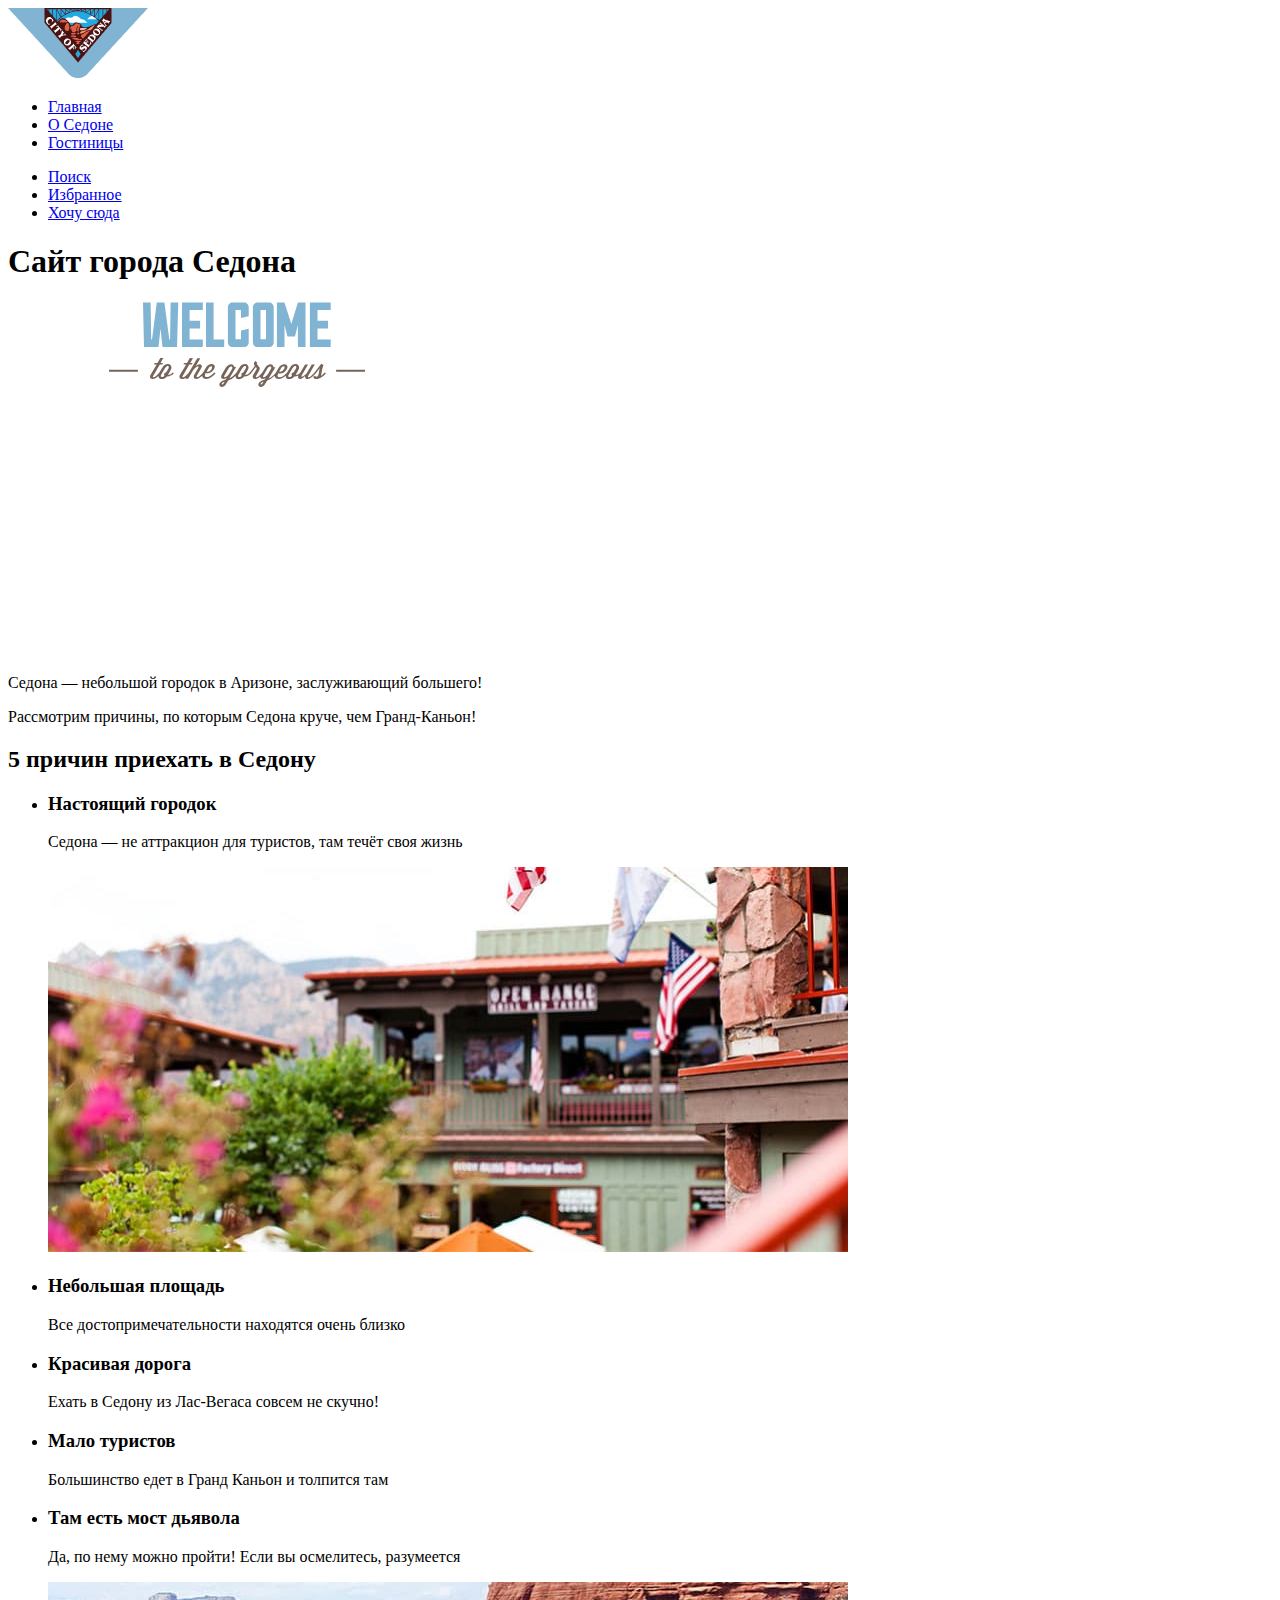
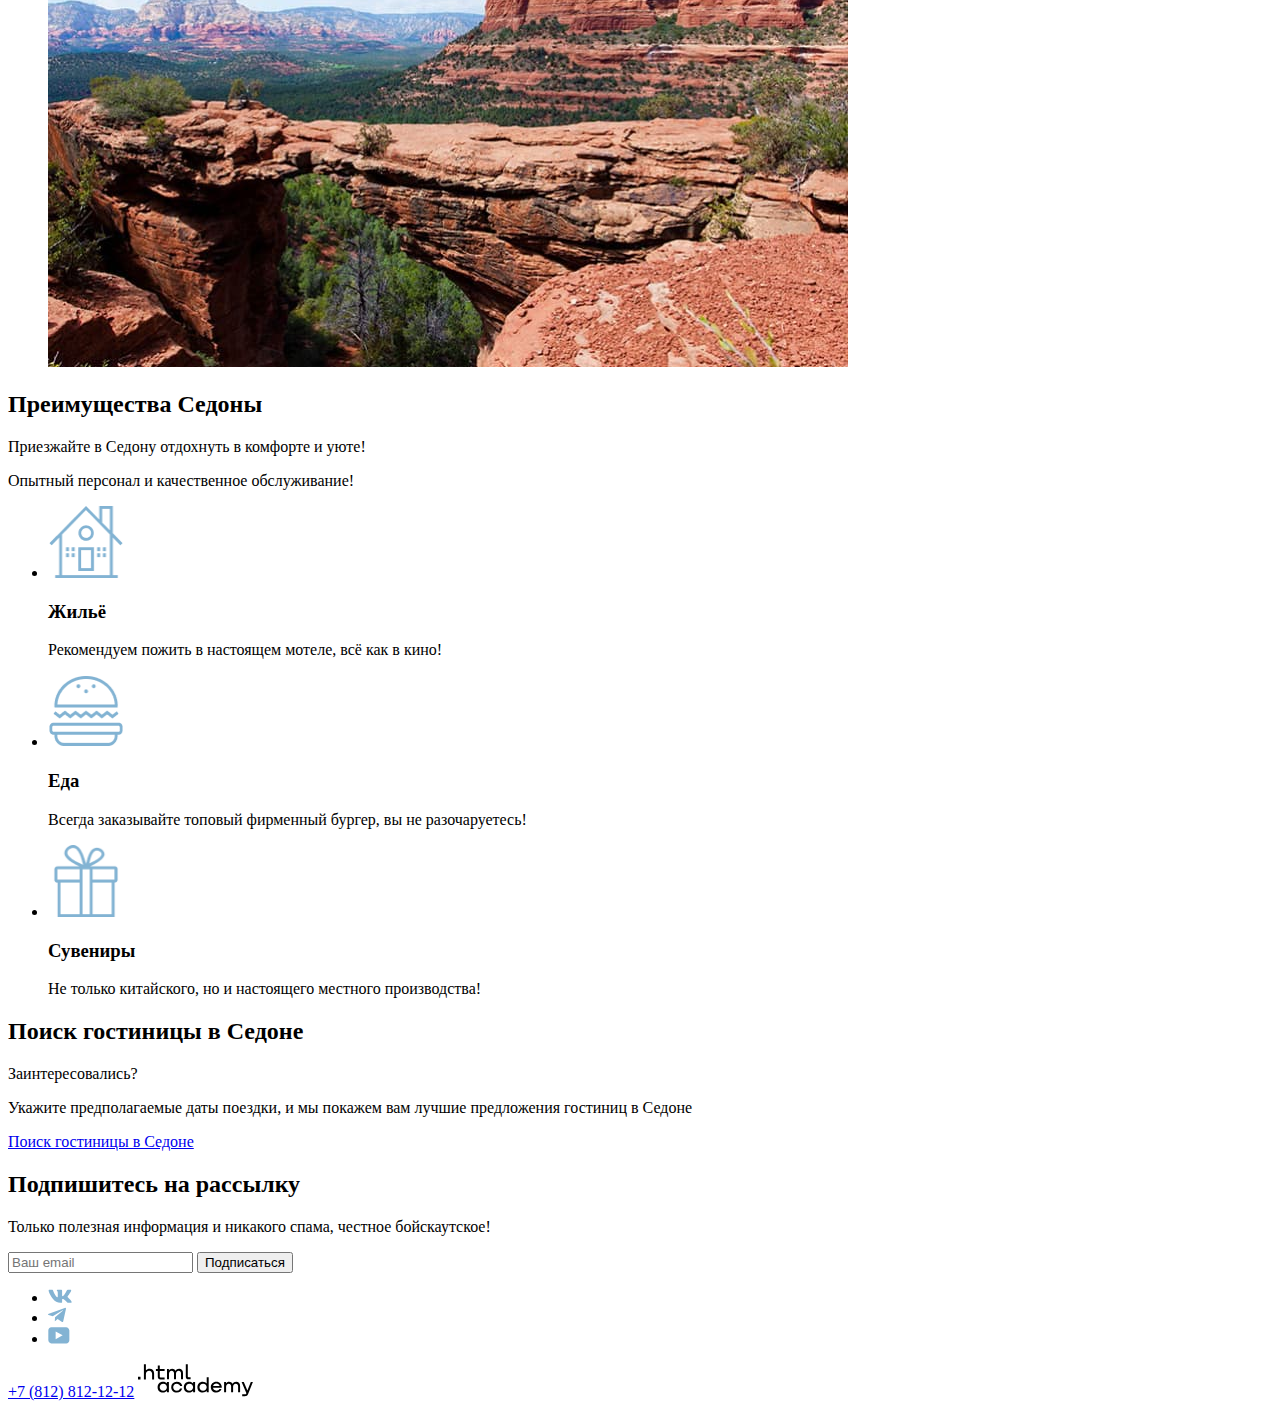
<file: 3/index.html>
<!DOCTYPE html>
<html lang="ru">
  <head>
    <meta charset="utf-8">
    <title>HTML Academy: Седона</title>
    <base href="https://htmlacademy-htmlcss.github.io/2293033-sedona-37/3/">
</head>
  <body>
    <header class="main-header">
      <nav class="navigation">
        <a href="index.html" class="logo"><img src="images/logo.png" width="140" height="70" alt="Логотип сайта"></a>
        <ul class="navigation-list">
          <li class="navigation-item"><a href="index.html" class="navigation-link">Главная</a></li>
          <li class="navigation-item"><a href="about.html" class="navigation-link">О Седоне</a></li>
          <li class="navigation-item"><a href="catalog.html" class="navigation-link">Гостиницы</a></li>
        </ul>
        <ul class="navigation-list navigation-user">
          <li class="navigation-item"><a href="#" class="navigation-link"><span class="visually-hidden">Поиск</span></a></li>
          <li class="navigation-item"><a href="#" class="navigation-link"><span class="visually-hidden">Избранное</span></a></li>
          <li class="navigation-item"><a href="#" class="navigation-link">Хочу сюда</a></li>
        </ul>
      </nav>
    </header>
    <main class="main-index">
      <section class="hero">
        <h1 class="visually-hidden">Сайт города Седона</h1>
        <img class="hero-img-text" src="images/welcome.svg" width="458" height="352" alt="Welcome to the gargeous Sedona. Because Grand Canyon sucks!">
        <p class="hero-title">Седона — небольшой городок в Аризоне, заслуживающий большего!</p>
        <p class="hero-text">Рассмотрим причины, по которым Седона круче, чем Гранд-Каньон!</p>
      </section>
      <section class="reasons">
        <h2 class="visually-hidden">5 причин приехать в Седону</h2>
        <ul class="reasons-list">
          <li class="reasons-item">
            <h3 class="reasons-title">Настоящий городок</h3>
            <p class="reasons-desc">Седона — не аттракцион для туристов, там течёт своя жизнь</p>
            <img  class="reasons-img" src="images/reason-1.jpg" width="800" height="385" alt="Первая причина посетить Седону">
          </li>
          <li class="reasons-item">
            <h3 class="reasons-title">Небольшая площадь</h3>
            <p class="reasons-desc">Все достопримечательности находятся очень близко</p>
          </li>
          <li class="reasons-item">
            <h3 class="reasons-title">Красивая дорога</h3>
            <p class="reasons-desc">Ехать в Седону из Лас-Вегаса совсем не скучно!</p>
          </li>
          <li class="reasons-item">
            <h3 class="reasons-title">Мало туристов</h3>
            <p class="reasons-desc">Большинство едет в Гранд Каньон и толпится там</p>
          </li>
          <li class="reasons-item">
            <h3 class="reasons-title">Там есть мост дьявола</h3>
            <p class="reasons-desc">Да, по нему можно пройти! Если вы осмелитесь, разумеется</p>
            <img  class="reasons-img" src="images/reason-2.jpg" width="800" height="385" alt="Пятая причина посетить Седону">
          </li>
        </ul>
      </section>
      <section class="advantages">
        <h2 class="visually-hidden">Преимущества Седоны</h2>
        <p class="advantages-title">Приезжайте в Седону отдохнуть в комфорте и уюте!</p>
        <p class="advantages-text">Опытный персонал и качественное обслуживание!</p>
        <ul class="advantages-list">
          <li class="advantages-item">
            <img class="advantages-icon" src="images/Advantage-icon-1.png" width="75" height="72" alt="Первое преимущество">
            <h3 class="advantages-item-title">Жильё</h3>
            <p class="advantages-item-text">Рекомендуем пожить в настоящем мотеле, всё как в кино!</p>
          </li>
          <li class="advantages-item">
            <img class="advantages-icon" src="images/Advantage-icon-2.png" width="75" height="72" alt="Второе преимущество">
            <h3 class="advantages-item-title">Еда</h3>
            <p class="advantages-item-text">Всегда заказывайте топовый фирменный бургер, вы не разочаруетесь!</p>
          </li>
          <li class="advantages-item">
            <img class="advantages-icon" src="images/Advantage-icon-3.png" width="75" height="72" alt="Третье преимущество">
            <h3 class="advantages-item-title">Сувениры</h3>
            <p class="advantages-item-text">Не только китайского, но и настоящего местного производства!</p>
          </li>
        </ul>
      </section>
      <section class="hotel-find">
        <h2 class="visually-hidden">Поиск гостиницы в Седоне</h2>
        <p class="hotel-find-title">Заинтересовались?</p>
        <p class="hotel-find-text">Укажите предполагаемые даты поездки, и мы покажем вам лучшие предложения гостиниц в Седоне</p>
        <a class="hotel-find-button" href="catalog.html">Поиск гостиницы в Седоне</a>
      </section>
      <section class="subscribe">
        <h2 class="subscribe-title">Подпишитесь на рассылку</h2>
        <p class="subscribe-text">Только полезная информация и никакого спама, честное бойскаутское!</p>
        <form  class="subscribe-form" action="https://echo.htmlacademy.ru" method="post">
          <input type="email" name="subscribe-email" placeholder="Ваш email" id="subscribe-email" required>
          <button class="subscribe-button" type="submit">Подписаться</button>
        </form>
      </section>
    </main>
    <footer class="main-footer">
      <ul class="social-list">
        <li class="social-item"><a  class="social-link" href="https://vk.com/htmlacademy"><img src="images/vk-icon.svg" width="24" height="14" alt="Социальная сеть Вконтакте"></a></li>
        <li class="social-item"><a  class="social-link" href="https://t.me/htmlacademy "><img src="images/telegram-icon.svg" width="18" height="16" alt="Социальная сеть Телеграм"></a></li>
        <li class="social-item"><a  class="social-link" href="https://www.youtube.com/user/htmlacademyru"><img src="images/youtube-icon.svg" width="22" height="17" alt="Социальная сеть Youtube"></a></li>
      </ul>
      <a  class="footer-tel" href="tel:+78128121212">+7 (812) 812-12-12</a>
      <a href="https://htmlacademy.ru/" class="footer-dev"><img src="images/academy-logo.svg" width="115" height="33" alt="Логотип разработчика HTML Academy"></a>
    </footer>
  </body>
</html>
</file>
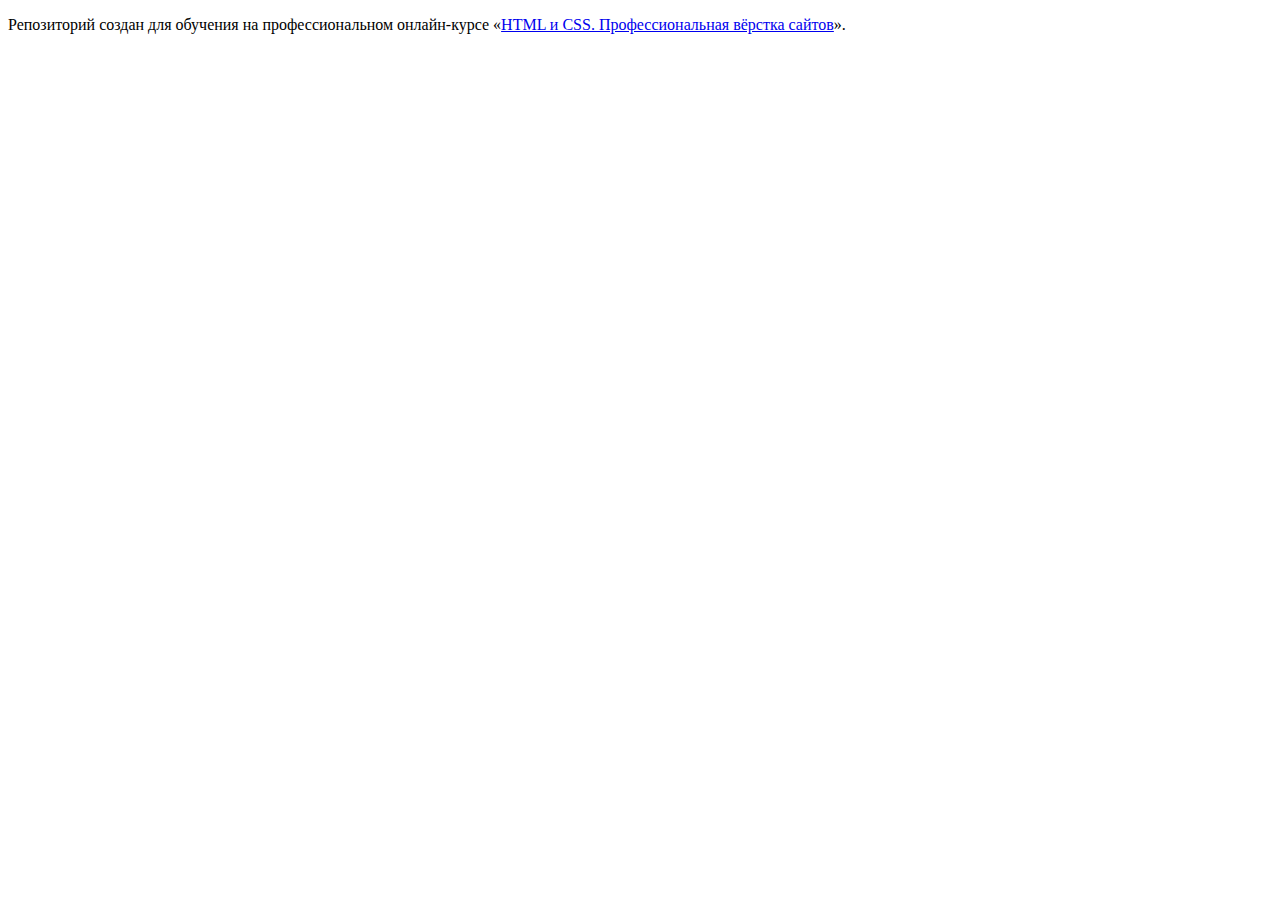
<file: master/index.html>
<!DOCTYPE html>
<html lang="ru">
  <head>
    <meta charset="utf-8">
    <title>HTML Academy: Седона</title>
    <base href="https://htmlacademy-htmlcss.github.io/2293033-sedona-37/master/">
</head>
  <body>

    <p>Репозиторий создан для обучения на профессиональном онлайн‑курсе «<a href="https://htmlacademy.ru/intensive/htmlcss">HTML и CSS. Профессиональная вёрстка сайтов</a>».</p>

  </body>
</html>
</file>
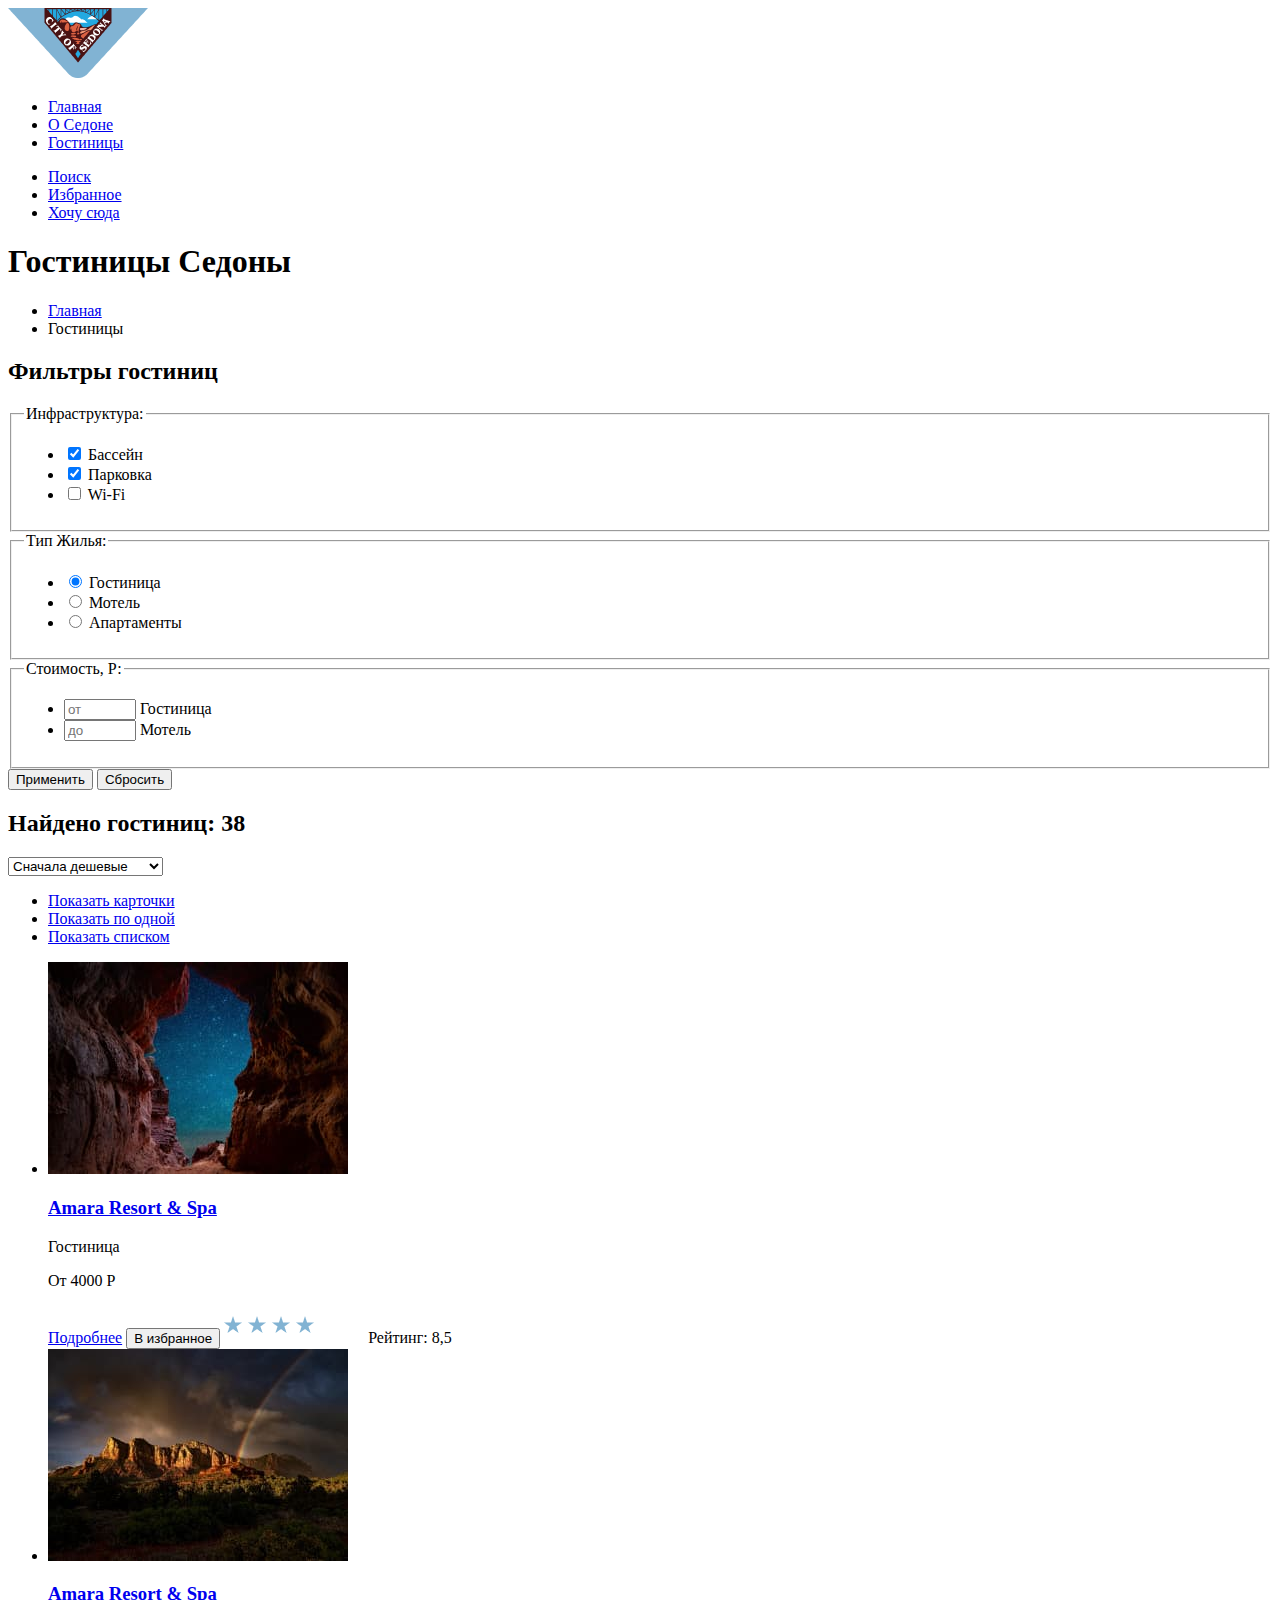
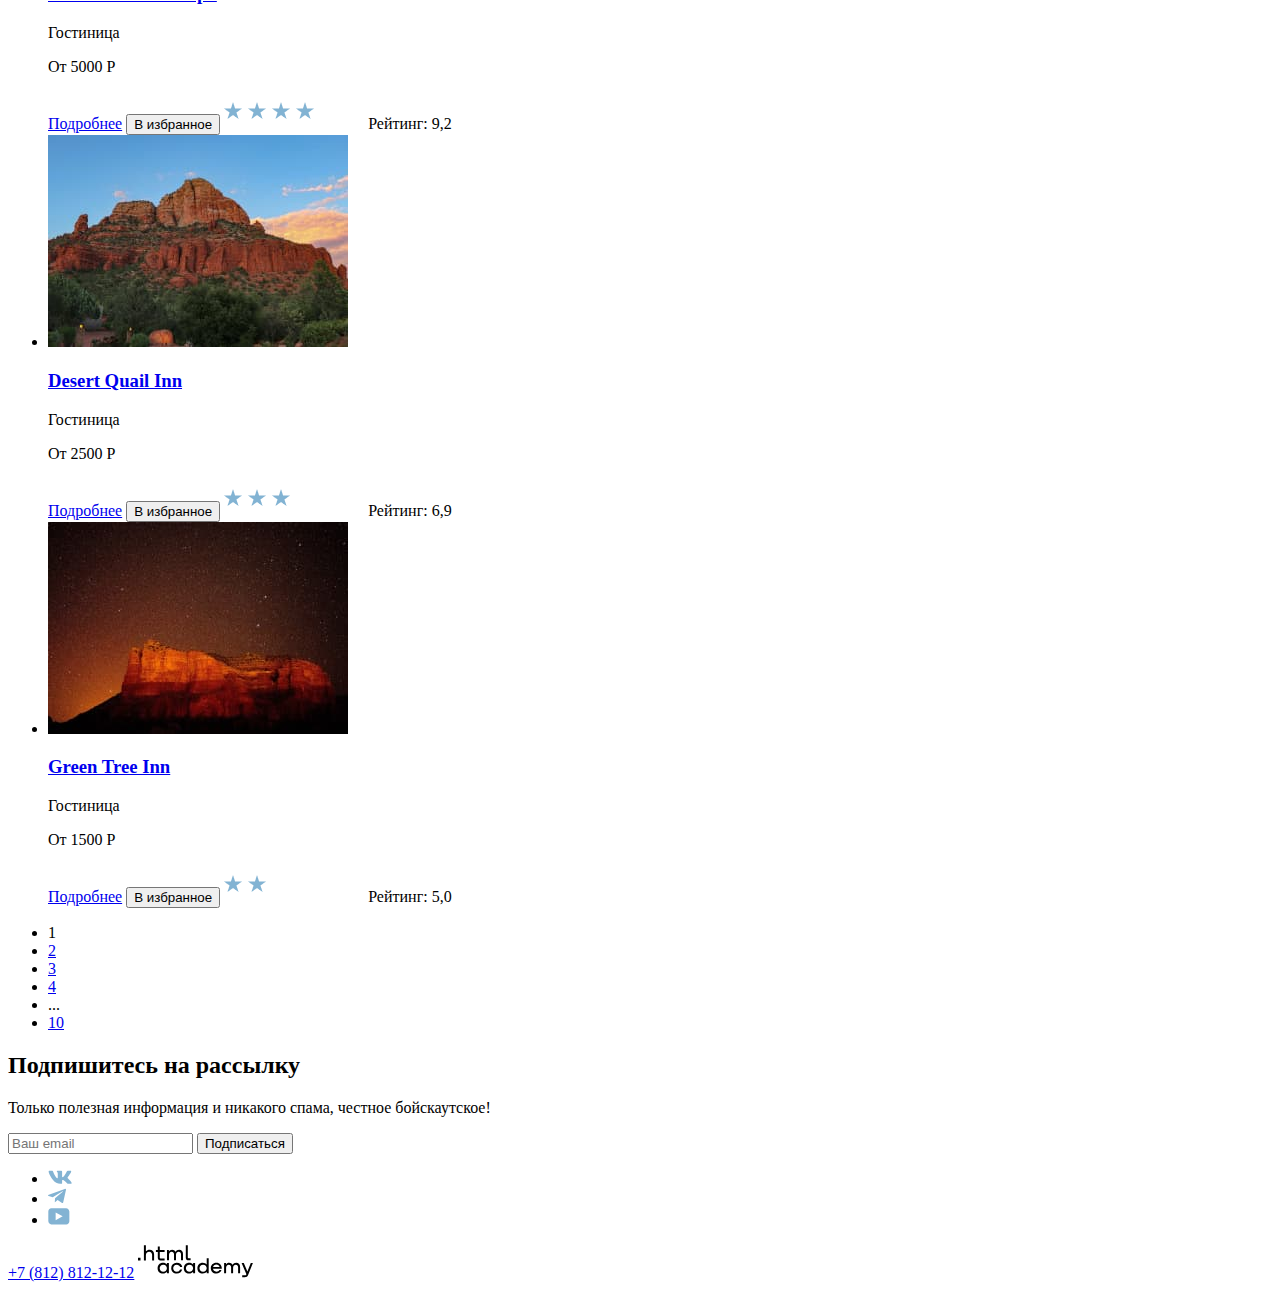
<file: 3/catalog.html>
<!DOCTYPE html>
<html lang="en">
<head>
  <meta charset="UTF-8">
  <meta http-equiv="X-UA-Compatible" content="IE=edge">
  <meta name="viewport" content="width=device-width, initial-scale=1.0">
  <title>Страница каталога</title>
  <base href="https://htmlacademy-htmlcss.github.io/2293033-sedona-37/3/">
</head>
<body>
  <header class="main-header">
    <nav class="navigation">
      <a href="index.html" class="logo"><img src="images/logo.png" width="140" height="70" alt="Логотип сайта"></a>
      <ul class="navigation-list">
        <li class="navigation-item"><a href="index.html" class="navigation-link">Главная</a></li>
        <li class="navigation-item"><a href="#" class="navigation-link">О Седоне</a></li>
        <li class="navigation-item"><a href="catalog.html" class="navigation-link">Гостиницы</a></li>
      </ul>
      <ul class="navigation-list navigation-user">
        <li class="navigation-item"><a href="#" class="navigation-link"><span class="visually-hidden">Поиск</span></a></li>
        <li class="navigation-item"><a href="#" class="navigation-link"><span class="visually-hidden">Избранное</span></a></li>
        <li class="navigation-item"><a href="#" class="navigation-link">Хочу сюда</a></li>
      </ul>
    </nav>
  </header>
  <main class="main-cat">
    <section class="variants">
      <h1 class="cat-title">Гостиницы Седоны</h1>
        <ul class="breadcrumbs">
          <li><a class="breadcrumbs-link" href="index.html">Главная</a></li>
          <li><a class="breadcrumbs-link">Гостиницы</a></li>
        </ul>
        <h2 class="visually-hidden">Фильтры гостиниц</h2>
        <form class="cat-filter" action="https://echo.htmlacademy.ru" method="get">
          <fieldset class="cat-filter-group">
            <legend class="cat-filter-title">Инфраструктура:</legend>
            <ul class="cat-filter-list">
              <li class="cat-filter-item">
                <label class="check">
                  <input class="check-input" type="checkbox" checked name="pool">
                   Бассейн
                </label>
              </li>
              <li class="cat-filter-item">
                <label class="check">
                  <input class="check-input" type="checkbox" checked name="parking">
                   Парковка
                </label>
              </li>
              <li class="cat-filter-item">
                <label class="check">
                  <input class="check-input" type="checkbox" name="wifi">
                   Wi-Fi
                </label>
              </li>
            </ul>
          </fieldset>
          <fieldset class="cat-filter-group">
            <legend class="cat-filter-title">Тип Жилья:</legend>
            <ul class="cat-filter-list">
              <li class="cat-filter-item">
                <label class="check">
                  <input class="check-input" type="radio" name="type" checked value="hotel">
                   Гостиница
                </label>
              </li>
              <li class="cat-filter-item">
                <label class="check">
                  <input class="check-input" type="radio" name="type" value="motel">
                   Мотель
                </label>
              </li>
              <li class="cat-filter-item">
                <label class="check">
                  <input class="check-input" type="radio" name="type" value="apart">
                   Апартаменты
                </label>
              </li>
            </ul>
          </fieldset>
          <fieldset class="cat-filter-group">
            <legend class="cat-filter-title">Стоимость, Р:</legend>
            <ul class="cat-filter-list">
              <li class="cat-filter-item">
                <label class="check">
                  <input class="check-input" type="number" name="lowest-price" placeholder="от" min="0" max="9000">
                   Гостиница
                </label>
              </li>
              <li class="cat-filter-item">
                <label class="check">
                  <input class="check-input" type="number" name="highest-price" placeholder="до"  min="0" max="9000">
                   Мотель
                </label>
              </li>
            </ul>
          </fieldset>

          <button class="button" type="submit">Применить</button>
          <button class="button" type="reset">Сбросить</button>
        </form>
    </section>
    <section class="hotel-cards-head">
      <h2 class="hotel-cards-h2">Найдено гостиниц: 38</h2>
      <select name="hotel-sort" id="hotel-sort" class="hotel-cards-sort">
        <option value="cheap">Сначала дешевые</option>
        <option value="expensive">Сначала дорогие</option>
        <option value="popular">Сначала популярные</option>
      </select>
      <ul class="hotel-cards-view">
        <li class="hotel-cards-view-icon"><a href="#" class="hotel-cards-view-link">Показать карточки</a></li>
        <li class="hotel-cards-view-icon"><a href="#" class="hotel-cards-view-link">Показать по одной</a></li>
        <li class="hotel-cards-view-icon"><a href="#" class="hotel-cards-view-link">Показать списком</a></li>
      </ul>
      <ul class="hotel-card">
        <li class="hotel-card-item">
          <a href="#" class="hotel-card-link">
            <img src="images/hotel-1.jpg" alt="Amara Resort & Spa" width="300" height="212" class="hotel-card-img">
            <h3 class="hotel-card-title">Amara Resort & Spa</h3>
          </a>
          <p class="hotel-card-text">Гостиница</p>
          <p class="hotel-card-price">От 4000 Р</p>
          <a href="#" class="hotel-card-morelink">Подробнее</a>
          <button class="favourities" type="button">В избранное</button>
          <img src="images/4-stars.png" alt="4 звезды">
          <span class="hotel-card-raiting">Рейтинг: 8,5</span>
        </li>
        <li class="hotel-card-item">
          <a href="#" class="hotel-card-link">
            <img src="images/hotel-2.jpg" alt="Villas at Poco Diablo" width="300" height="212" class="hotel-card-img">
            <h3 class="hotel-card-title">Amara Resort & Spa</h3>
          </a>
          <p class="hotel-card-text">Гостиница</p>
          <p class="hotel-card-price">От 5000 Р</p>
          <a href="#" class="hotel-card-morelink">Подробнее</a>
          <button class="favourities" type="button">В избранное</button>
          <img src="images/4-stars.png" alt="4 звезды">
          <span class="hotel-card-raiting">Рейтинг: 9,2</span>
        </li>
        <li class="hotel-card-item">
          <a href="#" class="hotel-card-link">
            <img src="images/hotel-3.jpg" alt="Desert Quail Inn" width="300" height="212" class="hotel-card-img">
            <h3 class="hotel-card-title">Desert Quail Inn</h3>
          </a>
          <p class="hotel-card-text">Гостиница</p>
          <p class="hotel-card-price">От 2500 Р</p>
          <a href="#" class="hotel-card-morelink">Подробнее</a>
          <button class="favourities" type="button">В избранное</button>
          <img src="images/3-stars.png" alt="3 звезды">
          <span class="hotel-card-raiting">Рейтинг: 6,9</span>
        </li>
        <li class="hotel-card-item">
          <a href="#" class="hotel-card-link">
            <img src="images/hotel-4.jpg" alt="Desert Quail Inn" width="300" height="212" class="hotel-card-img">
            <h3 class="hotel-card-title">Green Tree Inn</h3>
          </a>
          <p class="hotel-card-text">Гостиница</p>
          <p class="hotel-card-price">От 1500 Р</p>
          <a href="#" class="hotel-card-morelink">Подробнее</a>
          <button class="favourities" type="button">В избранное</button>
          <img src="images/2-stars.png" alt="2 звезды">
          <span class="hotel-card-raiting">Рейтинг: 5,0</span>
        </li>
      </ul>
      <ul class="pagination">
        <li class="pagination-item current-pagination-item"><a class="pagination-link">1</a></li>
        <li class="pagination-item"><a href="#" class="pagination-link">2</a></li>
        <li class="pagination-item"><a href="#" class="pagination-link">3</a></li>
        <li class="pagination-item"><a href="#" class="pagination-link">4</a></li>
        <li class="pagination-item"><a class="pagination-link">...</a></li>
        <li class="pagination-item"><a href="#" class="pagination-link">10</a></li>
      </ul>
    </section>
    <section class="subscribe">
      <h2 class="subscribe-title">Подпишитесь на рассылку</h2>
      <p class="subscribe-text">Только полезная информация и никакого спама, честное бойскаутское!</p>
      <form  class="subscribe-form" action="https://echo.htmlacademy.ru" method="post">
        <input type="email" name="subscribe-email" placeholder="Ваш email" id="subscribe-email" required>
        <button class="subscribe-button" type="submit">Подписаться</button>
      </form>
    </section>
  </main>
  <footer class="main-footer">
    <ul class="social-list">
      <li class="social-item"><a  class="social-link" href="https://vk.com/htmlacademy"><img src="images/vk-icon.svg" width="24" height="14" alt="Социальная сеть Вконтакте"></a></li>
      <li class="social-item"><a  class="social-link" href="https://t.me/htmlacademy "><img src="images/telegram-icon.svg" width="18" height="16" alt="Социальная сеть Телеграм"></a></li>
      <li class="social-item"><a  class="social-link" href="https://www.youtube.com/user/htmlacademyru"><img src="images/youtube-icon.svg" width="22" height="17" alt="Социальная сеть Youtube"></a></li>
    </ul>
    <a  class="footer-tel" href="tel:+78128121212">+7 (812) 812-12-12</a>
    <a href="https://htmlacademy.ru/" class="footer-dev"><img src="images/academy-logo.svg" width="115" height="33" alt="Логотип разработчика HTML Academy"></a>
  </footer>
</body>
</html>
</file>
